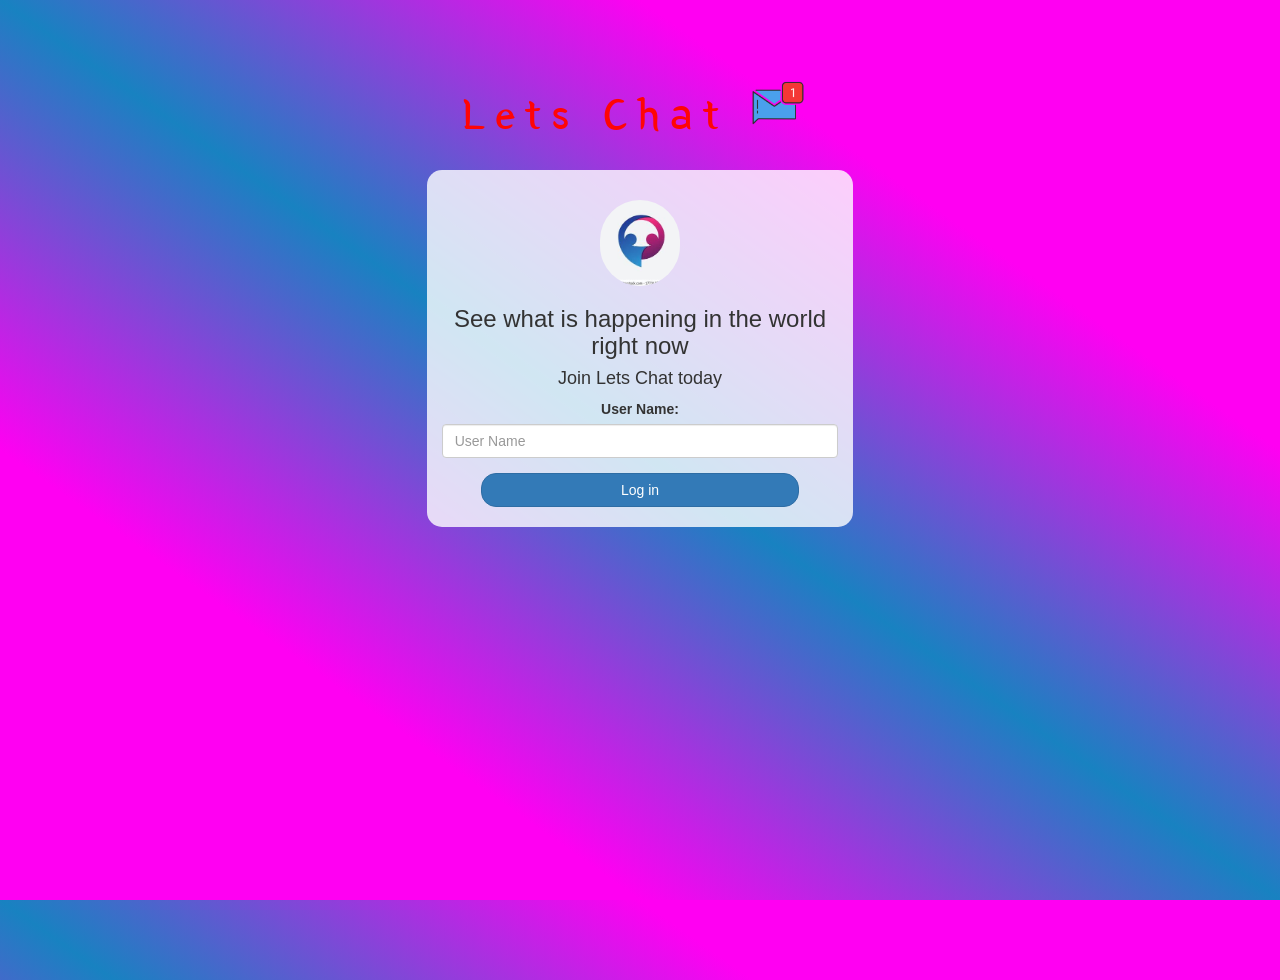
<file: index.html>
<!DOCTYPE html>
<html>
<head>
	<title>Lets Chat </title>
<link href="https://fonts.googleapis.com/css?family=Yeon+Sung&display=swap" rel="stylesheet"><meta name="viewport" content="width=device-width, initial-scale=1">

<link rel="stylesheet" href="https://maxcdn.bootstrapcdn.com/bootstrap/3.4.0/css/bootstrap.min.css">
<script src="https://ajax.googleapis.com/ajax/libs/jquery/3.4.1/jquery.min.js"></script>
<script src="https://maxcdn.bootstrapcdn.com/bootstrap/3.4.0/js/bootstrap.min.js"></script>

<link rel="stylesheet" type="text/css" href="style.css">
<script src="lc.js"></script>
</head>
<body>
<center>
	<h1 class="header">	
		Lets Chat	<sup>
	<img src="m2.png">
	</sup>
</h1>
	<div class="col-lg-4 col-md-6 col-sm-6 col-xs-11 login_div">
	<img src="logo.png" class="logo">
		<h3 >See what is happening in the world right now</h3>
		<h4 >Join Lets Chat today</h4>
		<div class="form-group">
		  <label >User Name:</label>
           <input type="text" id = "user_name" class = "form-control" placeholder="User Name">
		</div>
		<button id="login_button" class="btn btn-primary" onclick="adduser()">Log in</button>
		<br><br>
	</div>
</center>
</body>
</html>
</file>
<file: style.css>
html, body
{
  height: 100%;
  margin: 0;
}

body
{
background-image: linear-gradient(to right top, #ff00f2, #ff00f2, #1882c1, #ff00f2, #ff00f2);
}

.header
{
	color: rgb(255, 5, 5);font-family: 'Yeon Sung';font-size: 45px;letter-spacing: 10px;margin-top: 80px;
}
.header img
{
	width: 80px;margin-left: -15px;
}

.login_div
{
	background: rgba(255,255,255,0.8);float: none;border-radius: 15px;
}

.logo
{
	width: 80px;margin-top: 30px;border-radius: 40px;
}

#login_button
{
	width: 80%;border-radius: 15px;
}

.room_name
{
	cursor: pointer;
	font-size: 20px;
}


#logout
{
	font-size: 20px; float: right;
}


#output
{
	padding: 10px; width:80%;background: rgba(255,255,255,0.8);border-radius: 15px;
}

.input_div_room_page
{
	width: 80%;
}

.input_div label
{
	color: white;font-size: 20px;
}


.input_div_message_page
{
	position: fixed;bottom: 0px;width: 100%;background: rgba(255,255,255,0.8);
}
.input_div_message_page label
{
	color: black;
}
.input_div_message_page #msg
{
	width: 80%;
}
.input_div_message_page button
{
	margin-top: 15px;
	width: 50%; 
}
.color_white
{
	color: white
}

.user_tick
{
	width:20px;
}
.message_h4
{
	padding-left:5px;color:grey;
}
</file>
